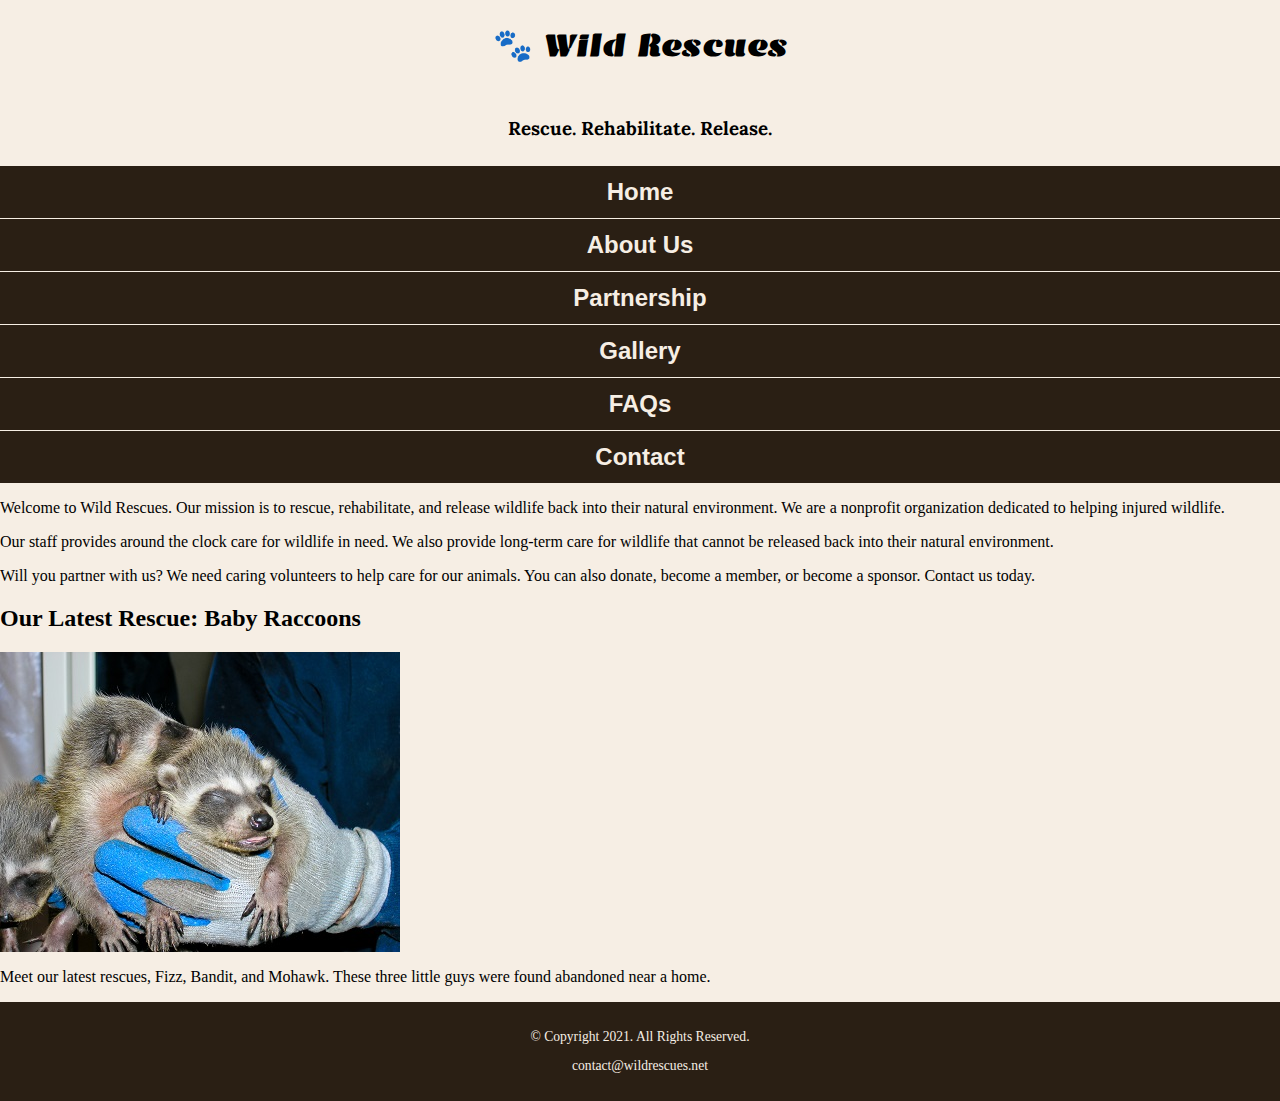
<file: index.html>
<!DOCTYPE html>
<!-- 
	Student Name: Maria Cruz
	File Name: index.html
	Today's Date: May 7, 2021
 -->
<html lang="en">
<head>
	<title>Wild Rescues: Home</title>
	<meta charset="utf-8">
    <link rel="stylesheet" href="css/styles.css">
    <meta name="viewport" content="width=device-width, initial-scale=1.0">
    <link href="https://fonts.googleapis.com/css?family=Emblema+One&display=swap" rel="stylesheet">
    <link href="https://fonts.googleapis.com/css?family=Lora&display=swap" rel="stylesheet">
</head>
<body>

	<header>
        <div class="tab-desk">
		  <a href="index.html"><img src="images/baby-hawk.jpg" alt="rescued baby hawk"></a>
        </div>
        <div class="mobile">
            <h1>&#128062; Wild Rescues</h1>
            <h3>Rescue. Rehabilitate. Release.</h3>
        </div>
	</header>

	<nav>
		<ul>
            <li><a href="index.html">Home</a></li>  
            <li><a href="about.html">About Us</a></li> 
            <li><a href="partnership.html">Partnership</a></li> 
            <li><a href="gallery.html">Gallery</a></li> 
            <li><a href="faqs.html">FAQs</a></li> 
            <li><a href="contact.html" class="mobile">Contact</a></li>
        </ul>
	</nav>

	<!-- Use the main area to add the main content to the webpage -->
	<main>

        <div id="welcome">

            <p>Welcome to Wild Rescues. Our mission is to rescue, rehabilitate, and release wildlife back into their natural environment. We are a nonprofit organization dedicated to helping injured wildlife.</p>

            <p>Our staff provides around the clock care for wildlife in need. We also provide long-term care for wildlife that cannot be released back into their natural environment.</p>

            <p>Will you partner with us? We need caring volunteers to help care for our animals. You can also donate, become a member, or become a sponsor. Contact us today.</p>

        </div>

        <div id="latest">

            <h2>Our Latest Rescue: Baby Raccoons</h2>
            <img src="images/baby-raccoons.jpg" alt="hands holding three baby raccoons" class="round">
            <p>Meet our latest rescues, Fizz, Bandit, and Mohawk. These three little guys were found abandoned near a home.</p>

        </div>

	</main>

	<footer>
		<p>&copy; Copyright 2021. All Rights Reserved.</p>
		<p><a href="mailto:contact@wildrescues.net">contact@wildrescues.net</a></p>
	</footer>

</body>
</html>
</file>
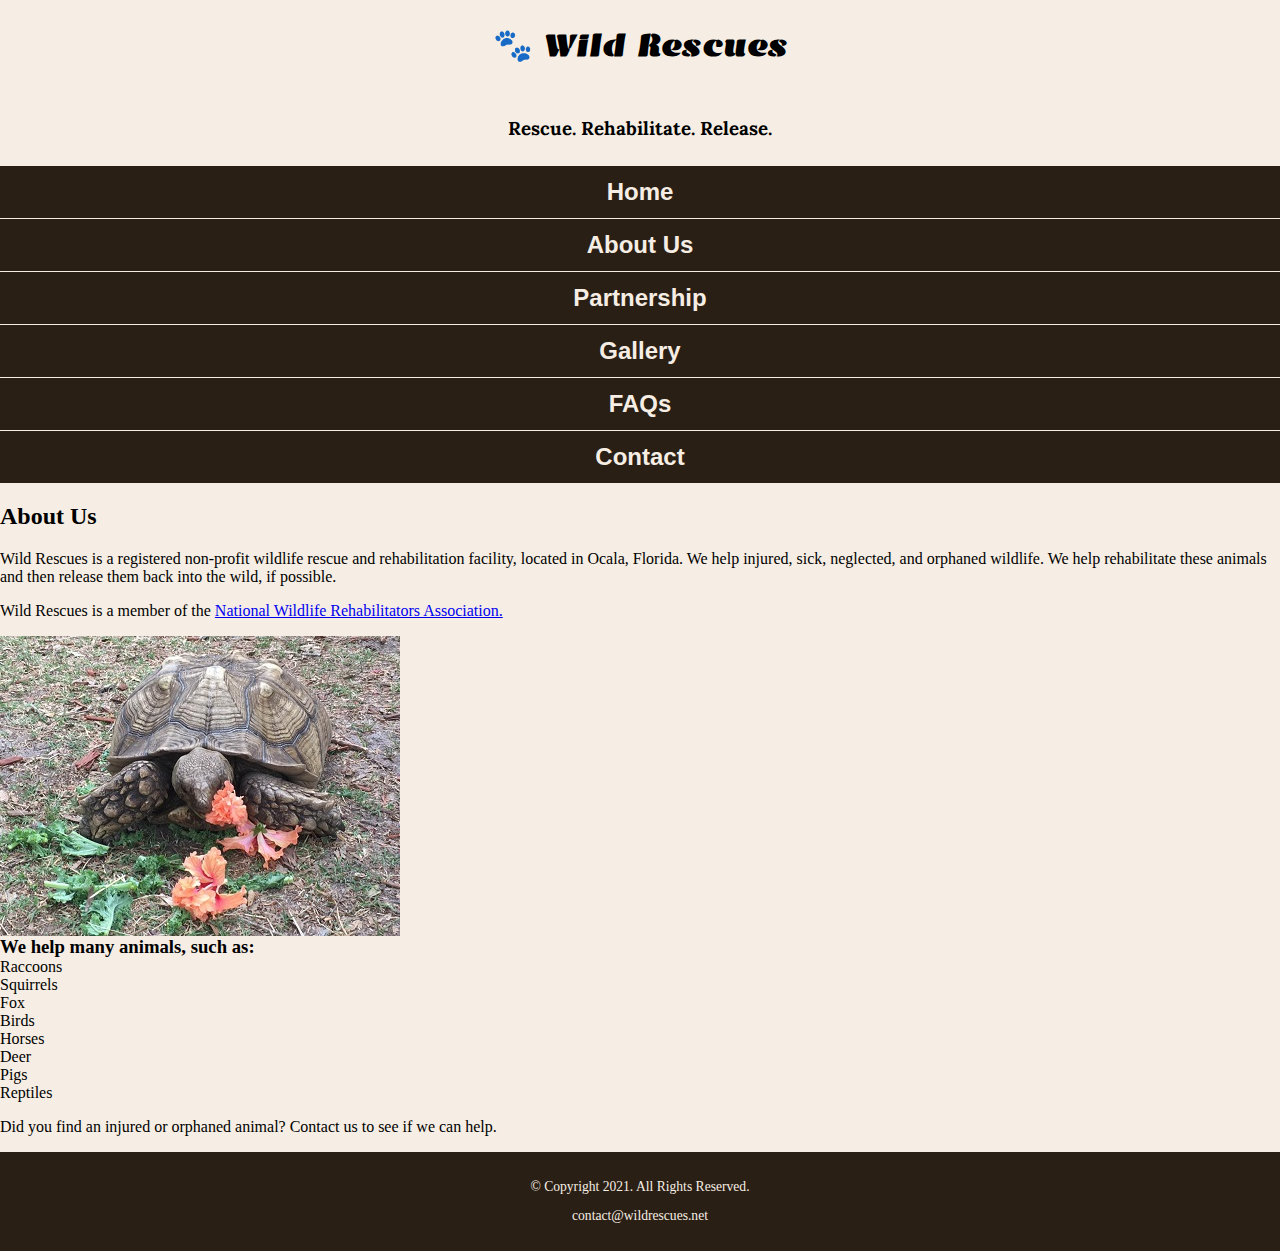
<file: about.html>
<!DOCTYPE html>
<!-- 
	Student Name: Maria Cruz
	File Name: about.html
	Today's Date: May 20, 2021
 -->
<html lang="en">
<head>
	<title>Wild Rescues: About Us</title>
	<meta charset="utf-8">
    <link rel="stylesheet" href="css/styles.css">
    <meta name="viewport" content="width=device-width, initial-scale=1.0">
    <link href="https://fonts.googleapis.com/css?family=Emblema+One&display=swap" rel="stylesheet">
    <link href="https://fonts.googleapis.com/css?family=Lora&display=swap" rel="stylesheet">
</head>
<body>

	<header>
        <div class="tab-desk">
		  <a href="index.html"><img src="images/baby-hawk.jpg" alt="rescued baby hawk"></a>
        </div>
        <div class="mobile">
            <h1>&#128062; Wild Rescues</h1>
            <h3>Rescue. Rehabilitate. Release.</h3>
        </div>
	</header>

	<nav>
		<ul>
            <li><a href="index.html">Home</a></li>  
            <li><a href="about.html">About Us</a></li> 
            <li><a href="partnership.html">Partnership</a></li> 
            <li><a href="gallery.html">Gallery</a></li> 
            <li><a href="faqs.html">FAQs</a></li> 
            <li><a href="contact.html">Contact</a></li>
        </ul>
	</nav>

	<!-- Use the main area to add the main content to the webpage -->
	<main>

        <div id="wrapper">
            <div id="info">

                <h2>About Us</h2>
                <p>Wild Rescues is a registered non-profit wildlife rescue and rehabilitation facility, located in Ocala, Florida. We help injured, sick, neglected, and orphaned wildlife. We help rehabilitate these animals and then release them back into the wild, if possible.</p>
                <p>Wild Rescues is a member of the <a href="https://www.nwrawildlife.org/" target="_blank" class="link">National Wildlife Rehabilitators Association.</a></p>

                <img src="images/tortoise.jpg" alt="tortoise eating vegetation" class="round">

                <h3>We help many animals, such as:</h3>
                <ul>
                    <li>Raccoons</li>
                    <li>Squirrels</li>
                    <li>Fox</li>
                    <li>Birds</li>
                    <li>Horses</li>
                    <li>Deer</li>
                    <li>Pigs</li>
                    <li>Reptiles</li>
                </ul>

                <p class="action">Did you find an injured or orphaned animal? Contact us to see if we can help.</p>

            </div>
        </div>

	</main>

	<footer>
		<p>&copy; Copyright 2021. All Rights Reserved.</p>
		<p><a href="mailto:contact@wildrescues.net">contact@wildrescues.net</a></p>
	</footer>

</body>
</html>
</file>
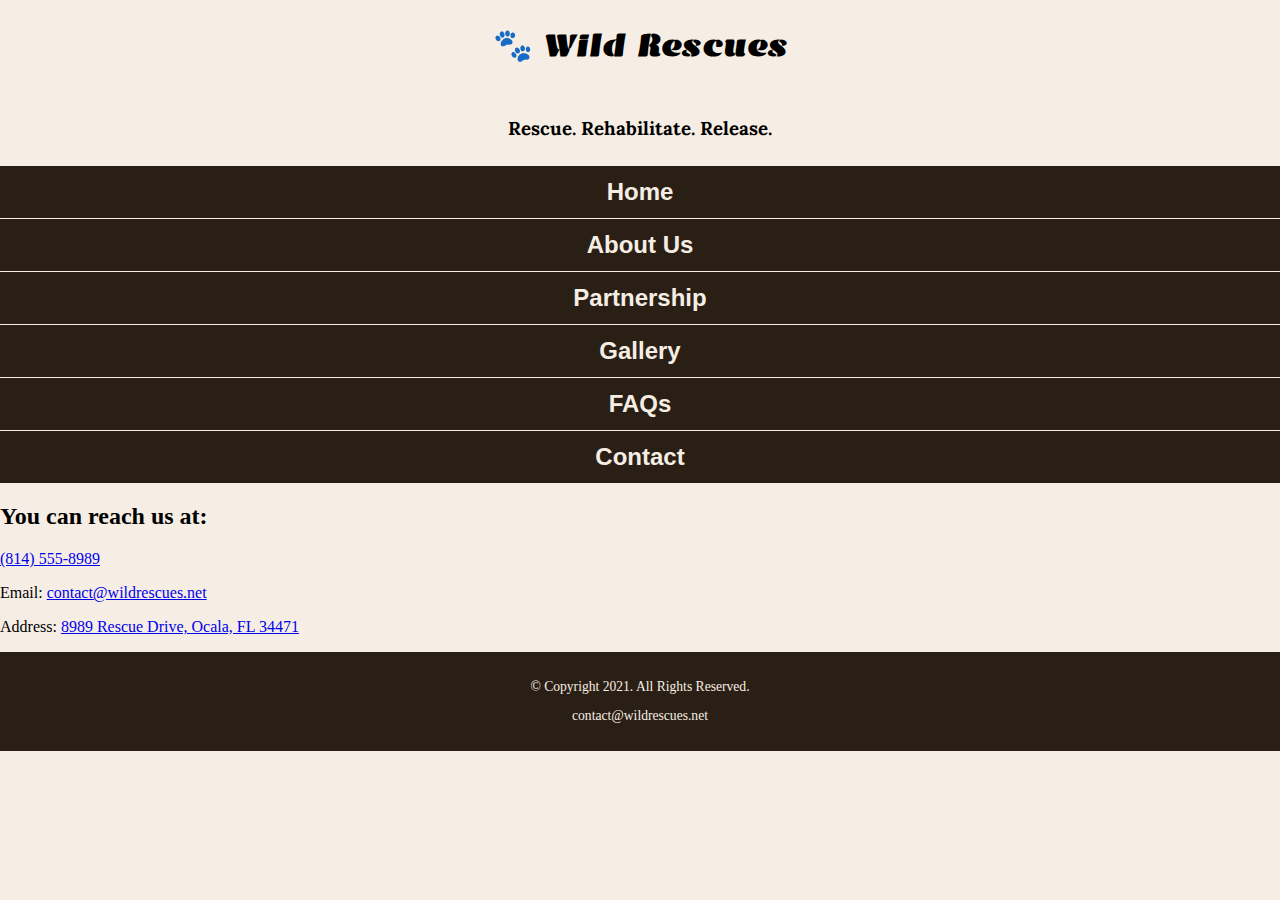
<file: contact.html>
<!DOCTYPE html>
<!--
	Student Name: Maria Cruz
	File Name: contact.html
	Today's Date: May 20, 2021
-->
<html lang="en">

<head>
	<title>Wild Rescues: Contact</title>
	<meta charset="utf-8">
	<link rel="stylesheet" href="css/styles.css">
	<meta name="viewport" content="width=device-width, initial-scale=1.0">
	<link href="https://fonts.googleapis.com/css?family=Emblema+One&display=swap" rel="stylesheet">
	<link href="https://fonts.googleapis.com/css?family=Lora&display=swap" rel="stylesheet">
</head>

<body>

	<header>
		<div class="tab-desk">
			<a href="index.html"><img src="images/baby-hawk.jpg" alt="rescued baby hawk"></a>
		</div>
		<div class="mobile">
			<h1>&#128062; Wild Rescues</h1>
			<h3>Rescue. Rehabilitate. Release.</h3>
		</div>
	</header>

	<nav>
		<ul>
			<li><a href="index.html">Home</a></li>
			<li><a href="about.html">About Us</a></li>
			<li><a href="partnership.html">Partnership</a></li>
			<li><a href="gallery.html">Gallery</a></li>
			<li><a href="faqs.html">FAQs</a></li>
			<li><a href="contact.html">Contact</a></li>
		</ul>
	</nav>

	<!-- Use the main area to add the main content to the webpage -->
	<main>

		<div id="wrapper">
			<div id="contact">

				<h2>You can reach us at:</h2>
				<p class="tel-link round"><a href="tel:8145558989">(814) 555-8989</a></p>
				<p>Email: <a href="mailto:contact@wildrescues.net" class="link">contact@wildrescues.net</a></p>
				<p>Address: <a href="https://goo.gl/maps/BTJzjc2tALd4RDWA8" target="_blank" class="link">8989 Rescue Drive, Ocala, FL 34471</a></p>

			</div>
		</div>

	</main>

	<footer>
		<p>&copy; Copyright 2021. All Rights Reserved.</p>
		<p><a href="mailto:contact@wildrescues.net">contact@wildrescues.net</a></p>
	</footer>

</body>

</html>
</file>
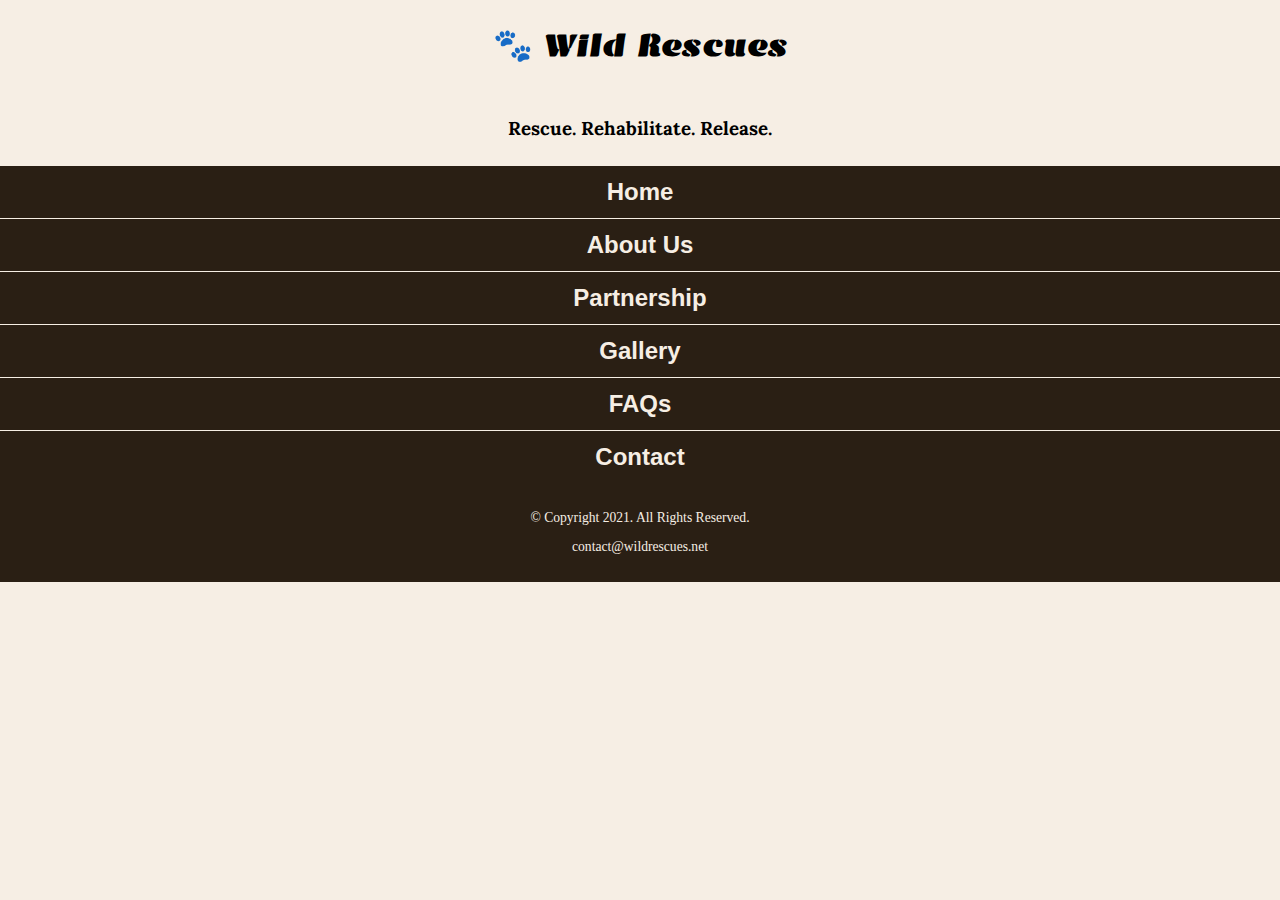
<file: template.html>
<!DOCTYPE html>
<!-- 
	Student Name: Maria Cruz
	File Name: template.html
	Today's Date: May 7, 2021
 -->
<html lang="en">
<head>
	<title><span class="icon">&#128062;</span>Wild Rescues: Template</title>
	<meta charset="utf-8">
    <link rel="stylesheet" href="css/styles.css">
    <meta name="viewport" content="width=device-width, initial-scale=1.0">
    <link href="https://fonts.googleapis.com/css?family=Emblema+One&display=swap" rel="stylesheet">
    <link href="https://fonts.googleapis.com/css?family=Lora&display=swap" rel="stylesheet">
</head>
<body>

	<header>
        <div class="tab-desk">
		  <a href="index.html"><img src="images/baby-hawk.jpg" alt="rescued baby hawk"></a>
        </div>
        <div class="mobile">
            <h1>&#128062; Wild Rescues</h1>
            <h3>Rescue. Rehabilitate. Release.</h3>
        </div>
	</header>

	<nav>
		<ul>
            <li><a href="index.html">Home</a></li>  
            <li><a href="about.html">About Us</a></li> 
            <li><a href="partnership.html">Partnership</a></li> 
            <li><a href="gallery.html">Gallery</a></li> 
            <li><a href="faqs.html">FAQs</a></li> 
            <li><a href="contact.html">Contact</a></li>
        </ul>
	</nav>

	<!-- Use the main area to add the main content to the webpage -->
	<main>
        <div id="wrapper">
            <!-- Your existing content goes here -->
        </div>
	</main>

	<footer>
		<p>&copy; Copyright 2021. All Rights Reserved.</p>
		<p><a href="mailto:contact@wildrescues.net">contact@wildrescues.net</a></p>
	</footer>

</body>
</html>
</file>
<file: css/styles.css>
/*
Author: Maria Cruz
Date: Current Date
File Name: styles.css
*/

/* CSS Reset */
body, header, nav, main, footer, img, h1, h3, ul {
  margin: 0;
  padding: 0;
  border: 0;
}

/* Style rules for body and images */
body {
  background-color: #f6eee4;
}

img {
  max-width: 100%;
  display: block;
}

/* Style rules for mobile viewport */

/* Style rules to show mobile class and hide tab-desk class */
.mobile {
  display: block;
}

.tab-desk {
  display: none;
}

/* Style rules for header area */
.mobile h1, .mobile h3 {
  padding: 2%;
  text-align: center;
}

.mobile h1 {
  font-family: 'Emblema One', cursive;
}

.mobile h3 {
  font-family: 'Lora', serif;
}

/* Style rules for navigation area */
nav {
  background-color: #2a1f14;
}

nav ul {
  list-style-type: none;
  text-align: center;
}

nav li {
  display: block;
  font-size: 1.5em;
  font-family: Geneva, Arial, sans-serif;
  font-weight: bold;
  border-top: 0.5px solid #f6eee4;
}

nav li a {
  display: block;
  color: #f6eee4;
  padding: 0.5em 2em;
  text-decoration: none;
}

/* Media Query for Tablet Viewport */
@media screen and (min-width: 620px) and print {

  /* Tablet Viewport: Show tab-desk class, hide mobile class */
  /* Tablet Viewport: Style rules for nav area */
  .tab-desk {
    display: block;
  }

  .mobile {
    display: none;
  }

  nav li {
    border-top: none;
    display: inline-block;
    font-size: 1.25em;
  }

  nav li a {
    padding: 0.5em;
  }
}

/* Media Query for Desktop Viewport */
@media screen and (min-width: 1000px) and print {

  /* Desktop Viewport: Style rules for nav area */
  nav li {
    font-size: 1.5em;
  }

  nav li a {
    padding: 0.5em 1.5em;
  }

  nav li a:hover {
    color: #201814;
    background-color: #f6eee4;
  }

  /* Desktop Viewport: Style rules for main content */
  #info ul {
    margin-left: 5%;
  }
}

/* Media Query for Large Desktop Viewports */
@media screen and (min-width: 1921px) {

  /* Style rule for the body element */
  body {
    background: linear-gradient(to right, #f6eee4, #78593a);
  }

  /* Style rule for the #wrapper selector */
  #wrapper {
    width: 1920px;
    margin: 0 auto;
  }

  /* Style rule for the main selector */
  main {
    background-color: #f6eee4;
  }
}

/* Media Query for Print */
@media print {

  /* Style rule for the body selector */
  body {
    background-color: white;
    color: black;
  }
}

/* Style rules for footer content */
footer {
  text-align: center;
  font-size: 0.85em;
  background-color: #2a1f14;
  color: #f6eee4;
  padding: 1% 0;
}

footer a {
  color: #f6eee4;
  text-decoration: none;
}
</file>
